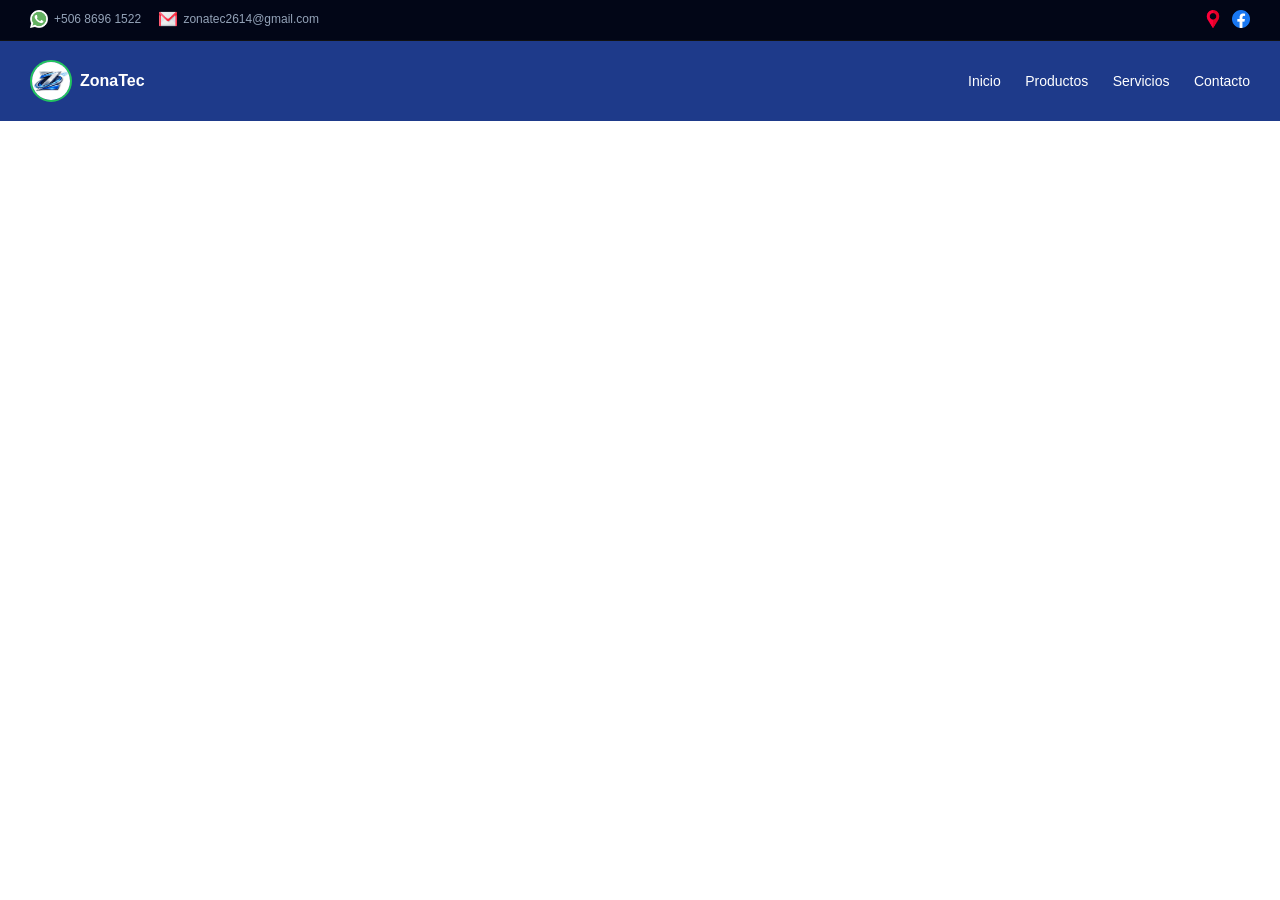
<file: header.html>
<!DOCTYPE html>
<html lang="es">
<head>
  <meta charset="UTF-8">
  <title>ZonaTec</title>

 <link rel="stylesheet" href="css/header.css">
</head>

<body>

<header class="header">

  <div class="top">

    <div class="contact">
      <a href="https://wa.me/50686961522" target="_blank">
        <img src="images/whatsapp.png" class="icon">
        +506 8696 1522
      </a>

      <a href="mailto:zonatec2614@gmail.com">
        <img src="images/gmail.png" class="icon">
        zonatec2614@gmail.com
      </a>
    </div>

    <div class="extras">
      <a href="https://www.google.com/maps?q=10.4553204,-84.5592117" target="_blank">
        <img src="images/marcador-de-posicion.png" class="icon">
      <a href="https://www.facebook.com/profile.php?id=61587070935593" target="_blank">
        <img src="images/facebook.png" class="icon">
      </a>
    </div>

  </div>

  <div class="bottom">

    <div class="logo" onclick="window.location.href='index.html'">
      <img src="images/logo.png" alt="ZonaTec">
      <span>ZonaTec</span>
    </div>

    <nav class="menu">
      <a href="index.html">Inicio</a>
      <a href="productos.html">Productos</a>
      <a href="#">Servicios</a>
      <a href="#">Contacto</a>
    </nav>

  </div>

</header>

</body>
</html>
</file>
<file: css/header.css>
body {
      margin: 0;
      font-family: Arial, sans-serif;
    }

    .header {
      width: 100%;
    }

    .top {
      background: #020617;
      color: #94a3b8;

      display: flex;
      justify-content: space-between;
      align-items: center;

      padding: 5px 30px;
      font-size: 12px;

      border-bottom: 1px solid #111;
    }

    .contact a {
      display: inline-flex;
      align-items: center;
      gap: 6px;

      color: #94a3b8;
      text-decoration: none;
      margin-right: 15px;
    }

    /* 🔻 FILA INFERIOR */
    .bottom {
      display: flex;
      justify-content: space-between;
      align-items: center;

      padding: 10px 30px;
      background: #1e3a8a;
    }

    /* LOGO */
    .logo {
      display: flex;
      align-items: center;
      gap: 8px;
      cursor: pointer;
    }

    .logo img {
      width: 38px;
      height: 38px;
      border-radius: 50%;
      border: 2px solid #22c55e;
      background: white;
      object-fit: cover;
    }

    .logo span {
      color: white;
      font-weight: bold;
      font-size: 16px;
    }

    /* MENU */
    .menu a {
      color: white;
      text-decoration: none;
      margin-left: 20px;
      font-size: 14px;
      padding-bottom: 3px;
    }

    .menu a:hover {
      color: #22c55e;
    }

    /* 🔥 ACTIVO */
    .menu a.active {
      color: #22d3ee;
      border-bottom: 2px solid #22d3ee;
      font-weight: bold;
    }

    /* ICONOS */
    .extras {
      display: flex;
      align-items: center;
    }

    .extras a {
      margin-left: 10px;
    }

    .icon {
      width: 18px;
      height: 18px;
      object-fit: contain;
    }

    .top {
      min-height: 30px;
    }

    .bottom {
      min-height: 60px;
    }
</file>
